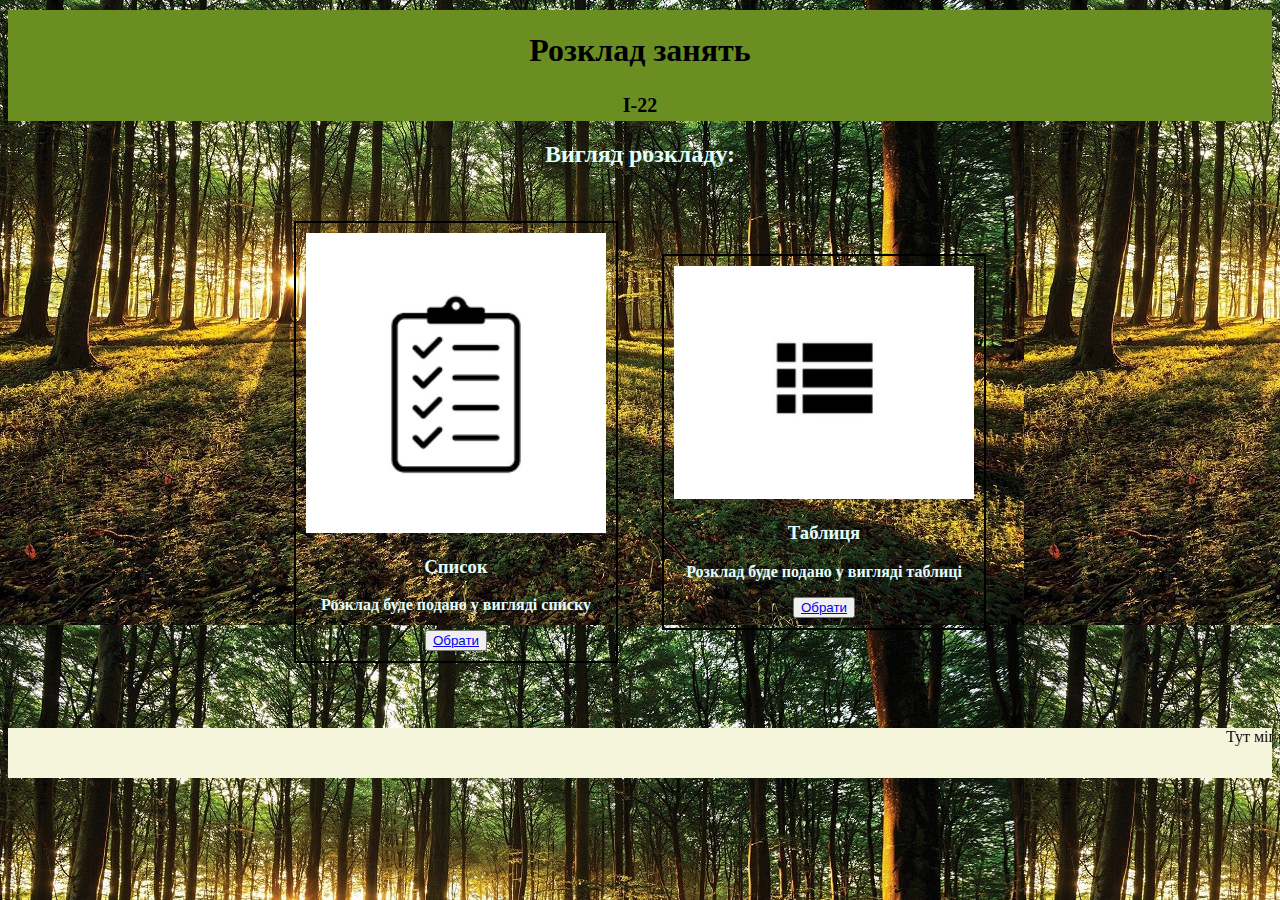
<file: index.html>
<!DOCTYPE html>
<html>
	<head>
		<title>Main menu</title>
		<meta charset="utf-8">
		<style type="text/css">
			
			header {
				background-color: #6B8E23;
				width: 100%;
				height: 100px;
				text-align: center;
				padding-top: 1px;
				padding-bottom: 10px;
				margin: 10px auto;
			}
			main{
				width: 100%;
				height: 500px;
				text-align: center;
				padding-top: 30px;
				margin: 10px auto;
			}
			
			footer {
				background-color: #F5F5DC;
				height: 50px;
				text-align: center;
				margin: 10px auto;

			}
			h3 {
				color:  #E0FFFF;
			}

		</style>
	</head>
	<body style="background-image: url('image/back.jpg');">
		<header>
			<div>
				<h1>Розклад занять</h1>
				<h2>
					<small>I-22</small>
				</h2>
			</div>
		</header>
		<div style="color: #E0FFFF">
			<h2><center>Вигляд розкладу:</center></h2>
		</div>
		<main>
			<div>
				<table style="margin: 0 auto;">
					<tr>
						<th><div style="border: 2px solid black; padding: 10px; width: 300px; float: left; margin-right: 20px; text-align: center;  ">
								<img src="image/list.png" width="300" height="" alt="List picture" title="just a picture of list">
								<div>
									<h3>Список</h3>
									<p style="color: #E0FFFF">Розклад буде подано у вигляді списку</p>
									<button><a href="List.html">Обрати</a></button>
								</div>
							</div></th>
						<th><div style="border: 2px solid black; padding: 10px; width: 300px; float: right; margin-left: 20px; text-align: center;">
								<img src="image/table.jpg" width="300" height="" alt="Table picture" title="just a picture of table">
								<div>
									<h3>Таблиця</h3>
									<p style="color: #E0FFFF">Розклад буде подано у вигляді таблиці</p>
									<button><a href="Table.html">Обрати</a></button>
								</div>
							</div></th>
					</tr>
				</table>
			</div>
		</main>
		</div>
		<footer>
			<div>
				<marquee>  Тут міг бути Ramsmtein але Бетховен в соло Directed by Diana Onushkiv </marquee>
			</div>
		</footer>	
		</thead>
	</body>
</html>
</file>
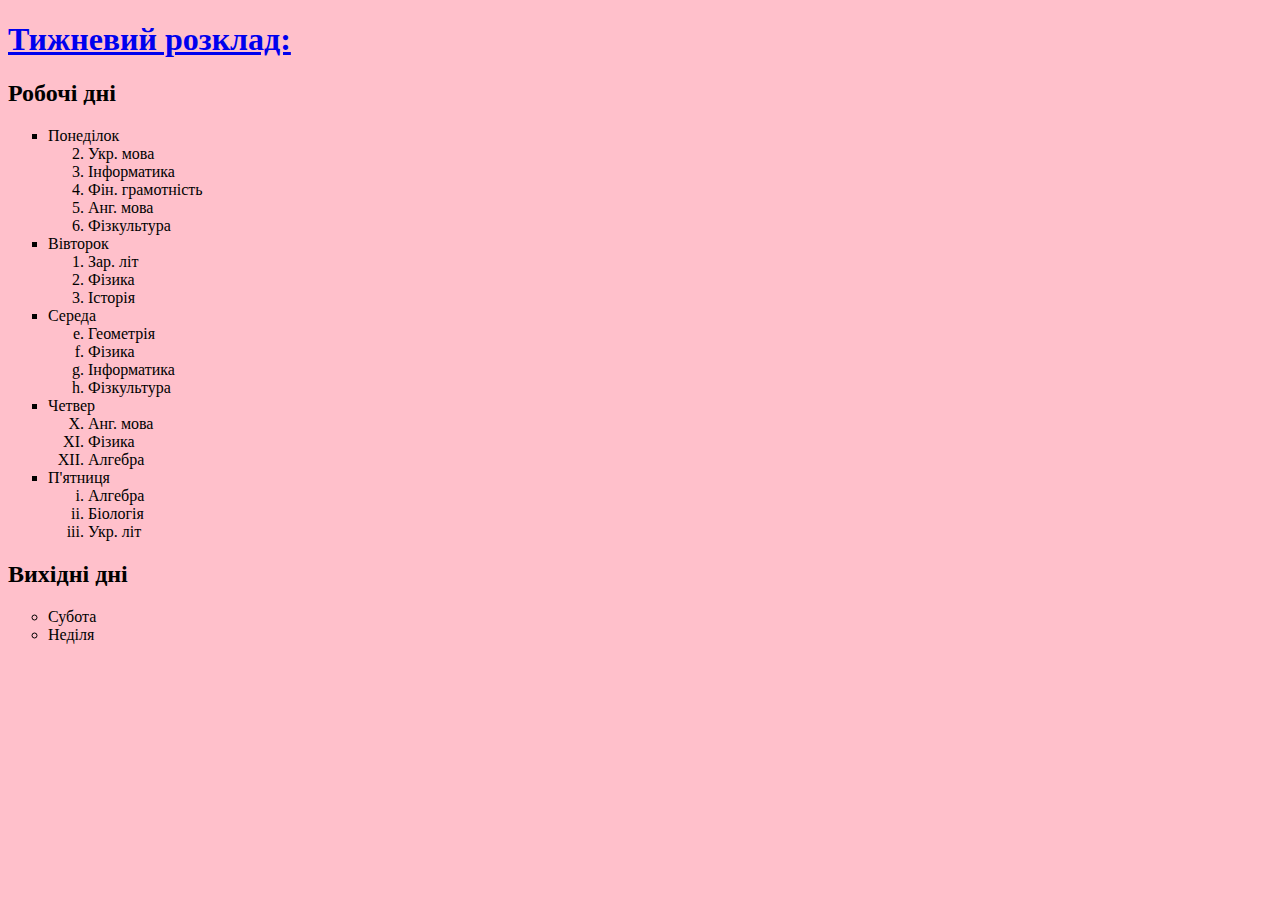
<file: List.html>
<!DOCTYPE html>
<html>
<head>
	<title>Список</title>
</head>
<body style="background-color: pink">
		<h1><a href="else.html">Тижневий розклад:</a></h1>
		<h2>Робочі дні</h2>
		<ul type="square">
			<li>Понеділок
				<ol start="2">
					<li>Укр. мова</li>
					<li>Інформатика</li>
					<li>Фін. грамотність</li>
					<li>Анг. мова</li>
					<li>Фізкультура</li>
					
				</ol>
				
			</li>
			<li>Вівторок
				<ol>
					<li>Зар. літ</li>
					<li>Фізика</li>
					<li>Історія</li>
					
				</ol>
				
			</li>
			<li>Середа
				<ol type="a" start="5">
					<li>Геометрія</li>
					<li>Фізика</li>
					<li>Інформатика</li>
					<li>Фізкультура</li>
					
				</ol>
				
			</li>
			<li>Четвер
				<ol type="I" start="10">
					<li>Анг. мова</li>
					<li>Фізика</li>
					<li>Алгебра</li>
					
				</ol>
				
			</li>
			<li>П'ятниця
				<ol type="i">
					<li>Алгебра</li>
					<li>Біологія</li>
					<li>Укр. літ</li>

				</ol>
				
			</li>
			
		</ul>
		<h2>Вихідні дні</h2>
		<ul type="circle">
			<li>Субота</li>
			<li>Неділя</li>
		</ul>

</body>
</html>
</file>
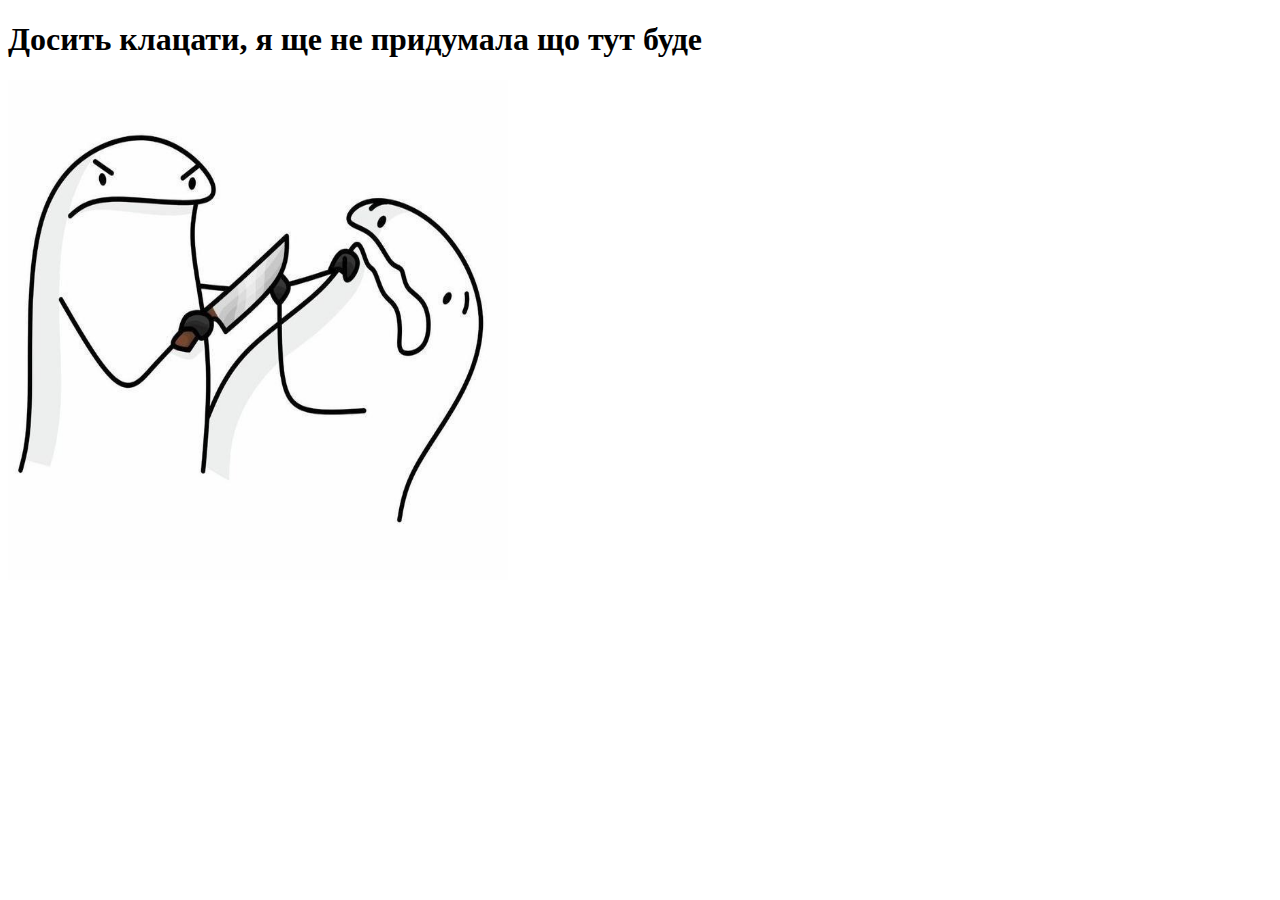
<file: stop.html>
<!DOCTYPE html>
<html>
<head>
	<title>STOP</title>
	
</head>
<body>
	<h1>Досить клацати, я ще не придумала що тут буде</h1>
	<img src="image/stop.jpg" width="500" height="500"  alt="Picture">

</body>
</html>
</file>
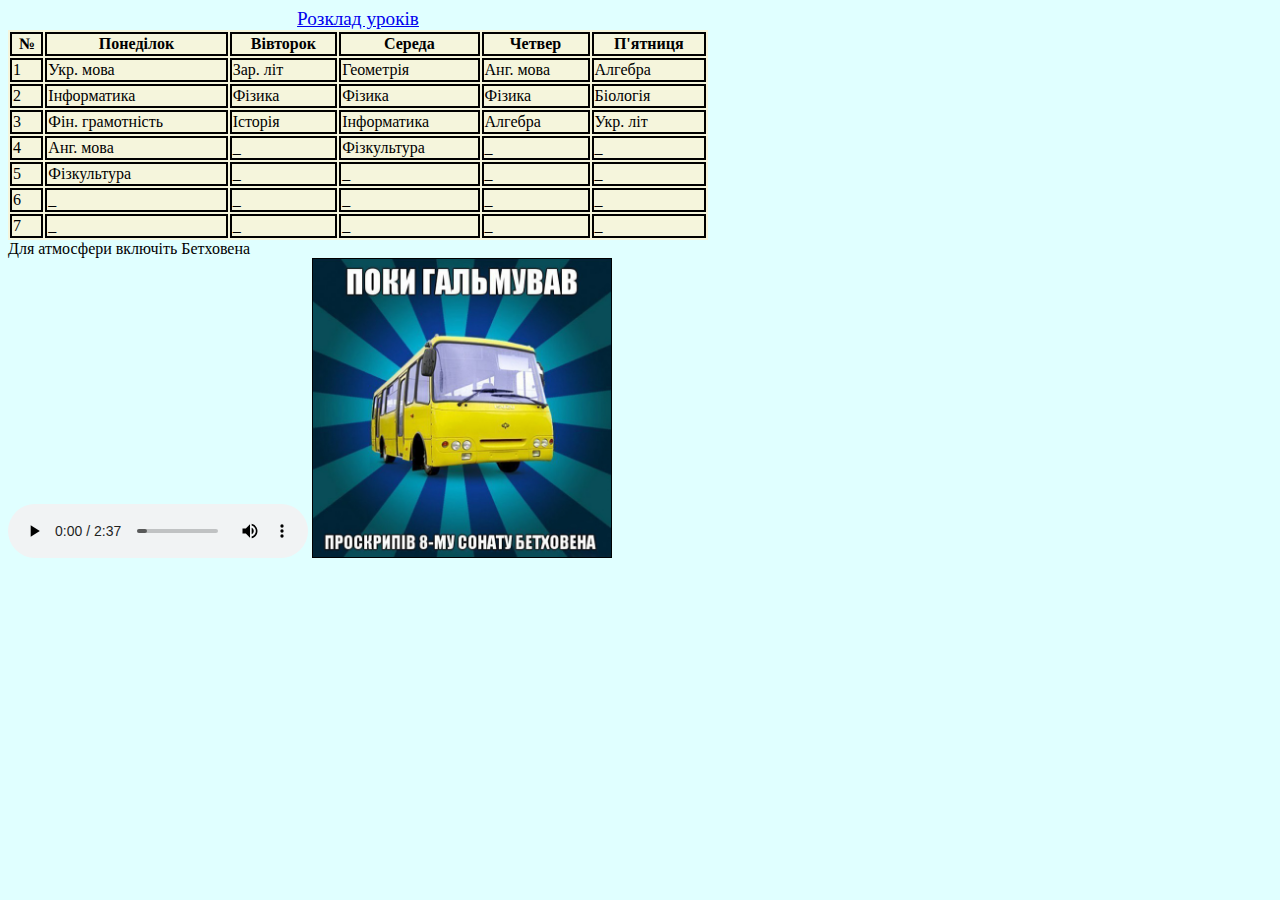
<file: Table.html>
<!DOCTYPE html>
<html>
  <head>
    <title>Таблиця</title>
    <style type="text/css">
    th, td {
      border: 2px solid black;
    }
    </style>
  </head>
  <body style="background-color: #E0FFFF">
    <table style="background-color: #F5F5DC" width="700">
      <caption><a href="stop.html"><big>Розклад уроків</big></caption>
      <thead>
        <tr>
        <th>№</th>
        <th>Понеділок</th>
        <th>Вівторок</th>
        <th>Середа</th>
        <th>Четвер</th>
        <th>П'ятниця</th>
      </tr>
      </thead>
      <tbody>
        <tr>
        <td>1</td>
        <td>Укр. мова</td>
        <td>Зар. літ</td>
        <td>Геометрія</td>
        <td>Анг. мова</td>
        <td>Алгебра</td>
      </tr>
      <tr>
        <td>2</td>
        <td>Інформатика</td>
        <td>Фізика</td>
        <td>Фізика</td>
        <td>Фізика</td>
        <td>Біологія</td>
      </tr>
      <tr>
        <td>3</td>
        <td>Фін. грамотність</td>
        <td>Історія</td>
        <td>Інформатика</td>
        <td>Алгебра</td>
        <td>Укр. літ</td>
      </tr>
      <tr>
        <td>4</td>
        <td>Анг. мова</td>
        <td>_</td>
        <td>Фізкультура</td>
        <td>_</td>
        <td>_</td>
      </tr>
      <tr>
        <td>5</td>
        <td>Фізкультура</td>
        <td>_</td>
        <td>_</td>
        <td>_</td>
        <td>_</td>
      </tr>
      <tr>
        <td>6</td>
        <td>_</td>
        <td>_</td>
        <td>_</td>
        <td>_</td>
        <td>_</td>
      </tr>
      <tr>
        <td>7</td>
        <td>_</td>
        <td>_</td>
        <td>_</td>
        <td>_</td>
        <td>_</td>
      </tr>
      </tbody>
    </table>
    <div>
      <figcaption>Для атмосфери включіть Бетховена</figcaption>
        <audio controls src="sounds/jeliz.mp3"></audio>
        <img src="image/bus.jpg" width="300" height="300">
    </div>
  </body>
</html>
</file>
